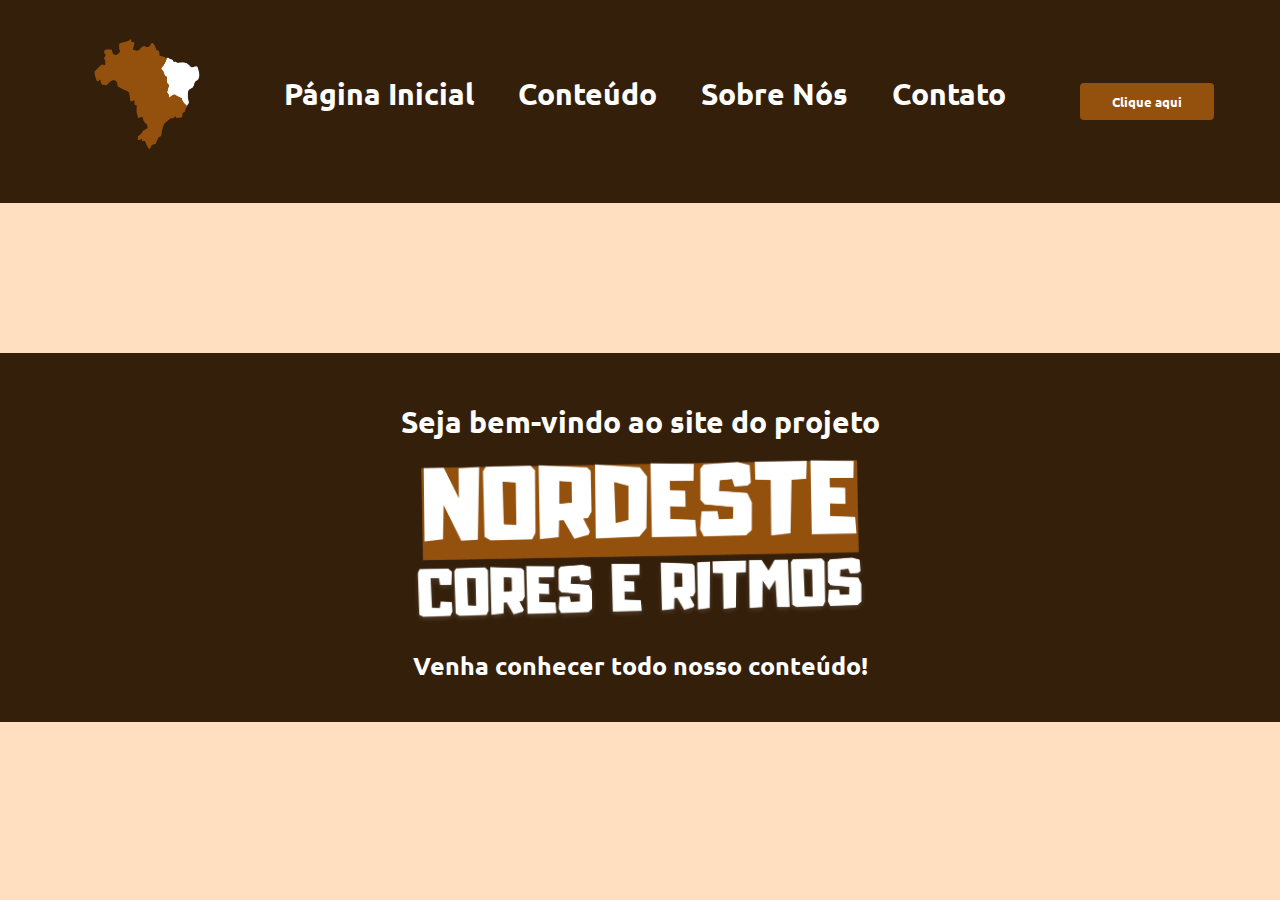
<file: index.html>
<!DOCTYPE html>
<html lang="pt-br">
<head>
    <meta charset="UTF-8">
    <meta name="viewport" content="width=device-width, initial-scale=1.0">
    <link rel="preconnect" href="https://fonts.googleapis.com">
    <link rel="preconnect" href="https://fonts.gstatic.com" crossorigin>
    <link href="https://fonts.googleapis.com/css2?family=Ubuntu:ital,wght@0,300;0,400;0,500;0,700;1,300;1,400;1,500;1,700&display=swap" rel="stylesheet">
    <link rel="stylesheet" href="./css/style.css">
    <script src="./src/js/script.js" defer></script>
    <title>Nordeste - Cores e Ritmos</title>
</head>
<body data-theme="dark">
        <nav class="barra-inicial">
            <a href="./index.html"><img class="brasil" src="src/img/NORDESTE - CORES E RITMOS (1280 x 1280 px) (1).png" alt="logo do site"></a>
            <ul class="menu-principal">
                <li><a href="./index.html">Página Inicial</a></li>
                <li><a href="./src/html/tudo.html">Conteúdo</a>
                    <ul class="submenu">
                        <li><a href="./src/html/livros.html">Livros</a></li>
                        <li><a href="./src/html/documentarios.html">Documentários</a></li>
                        <li><a href="./src/html/filmes.html">Filmes</a></li>
                    </ul>
                </li>
                <li><a href="./src/html/sobre.html">Sobre Nós</a></li>
                <li><a href="./src/html/contato.html">Contato</a></li>
            </ul>
            <div class="botao">
                <button id="welcomeButton">Clique aqui</button>
            </div>        
        </nav>
        <div id="bem-vindo">
            <h2>Seja bem-vindo ao site do projeto</h2>
            <img class="logo-proj" src="./src/img/img2.png" alt="Logo do projeto">
            <h3>Venha conhecer todo nosso conteúdo!</h3>
        </div>
</body>
</html>
</file>
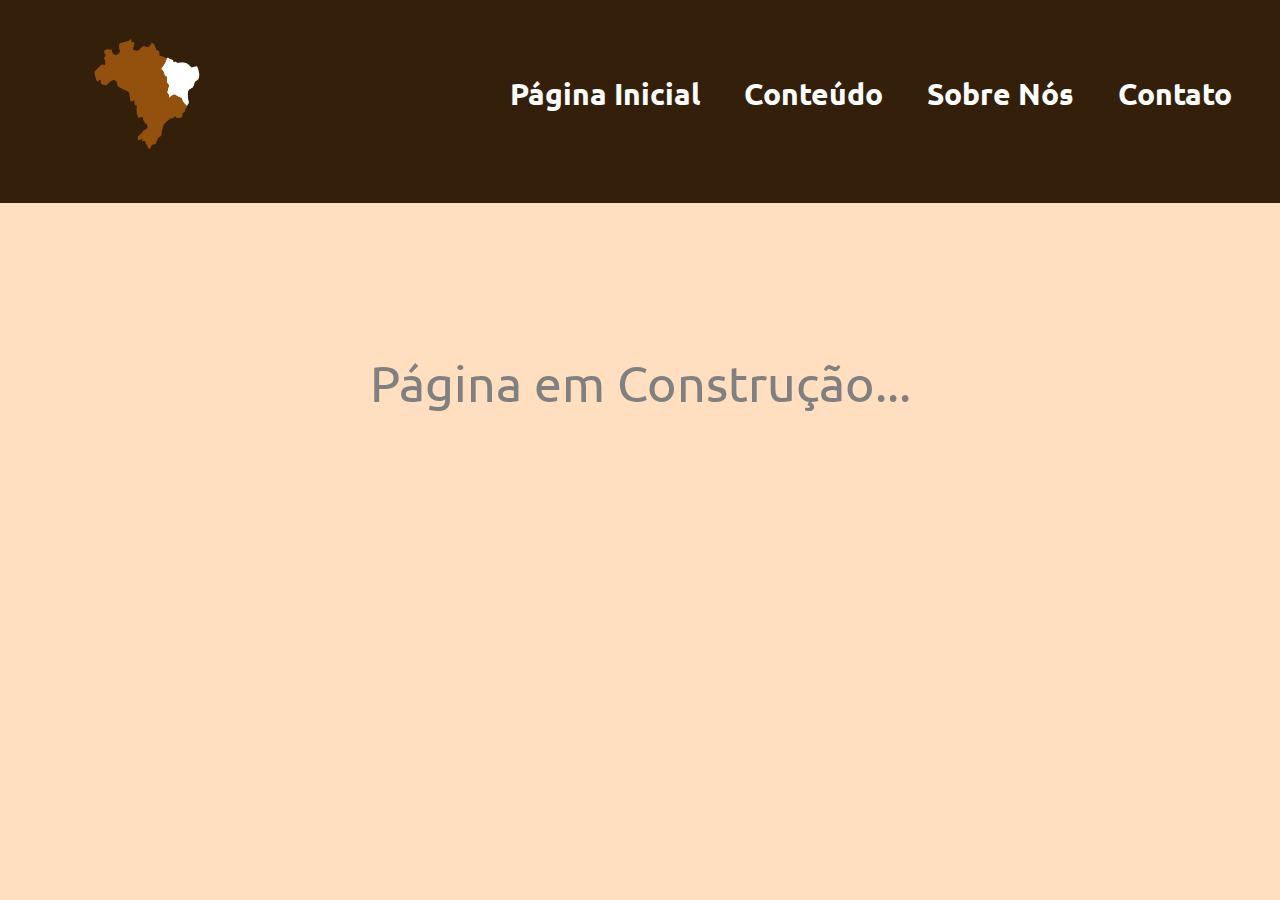
<file: src/html/sobre.html>
<!DOCTYPE html>
<html lang="pt-br">
<head>
    <meta charset="UTF-8">
    <meta name="viewport" content="width=device-width, initial-scale=1.0">
    <link rel="preconnect" href="https://fonts.googleapis.com">
    <link rel="preconnect" href="https://fonts.gstatic.com" crossorigin>
    <link href="https://fonts.googleapis.com/css2?family=Ubuntu:ital,wght@0,300;0,400;0,500;0,700;1,300;1,400;1,500;1,700&display=swap" rel="stylesheet">
    <link rel="stylesheet" href="../../css/style.css">
    <script src="../../src/js/script.js" defer></script>
    <title>Nordeste - Cores e Ritmos</title>
</head>
<body>
    <nav class="barra-inicial">
        <a href="../../index.html"><img class="brasil" src="../img/NORDESTE - CORES E RITMOS (1280 x 1280 px) (1).png" alt="logo do site"></a>
        <ul class="menu-principal">
            <li><a href="../../index.html">Página Inicial</a></li>
            <li><a href="./tudo.html">Conteúdo</a>
                <ul class="submenu">
                    <li><a href="./livros.html">Livros</a></li>
                    <li><a href="./documentarios.html">Documentários</a></li>
                    <li><a href="./filmes.html">Filmes</a></li>
                </ul>
            </li>
            <li><a href="./sobre.html">Sobre Nós</a></li>
            <li><a href="./contato.html">Contato</a></li>
        </ul>
    </nav>
    <!-- <div class="aba">
        <h2>Conheça o Nordeste - Cores e Ritmos</h2>
        <p class="textarea2">Nós somos um projeto criado para valorizar o Nordeste, desde a cultura ao bioma!</p>
        <p class="textarea2">Queremos mostrar aos nossos colegas o fevor da nossa região.</p>
        <p class="textarea2">Mostrar que temos que valoriza-la!</p>
    </div> -->
    <p id="pag-const">Página em Construção...</p>
</body>
</html>
</file>
<file: css/style.css>
* {
  margin: 0;
  padding: 0;
  font-family: "Ubuntu", sans-serif;
}

body {
  font-family: "Ubuntu", sans-serif;
  background-color: #FFDFC0;
}

nav {
  background-color: #341f0a;
  display: flex;
  align-items: center;
  justify-content: space-between;
  padding: 1rem;
  font-size: 30px;
}
nav .menu-principal {
  list-style: none;
  display: flex;
}
nav .menu-principal li {
  margin-right: 20px;
  position: relative;
}
nav .menu-principal li .submenu {
  list-style: none;
  margin: 0;
  padding: 0;
  font-size: 15px;
  position: absolute;
  display: none;
  border-radius: 15px;
  background-color: #341f0a;
  z-index: 1;
}
nav .menu-principal li .submenu li {
  padding: 8px 12px;
}
nav .menu-principal li .submenu a {
  color: #ffffff;
  display: block;
}
nav .menu-principal li:hover .submenu {
  display: block;
  opacity: 20;
  transition: opacity 1s ease-in-out;
}
nav a {
  text-decoration: none;
  color: #ffffff;
  font-weight: bold;
  padding: 8px 12px;
  margin-bottom: 15px;
  display: block;
}
nav button {
  display: flex;
  align-items: center;
  justify-content: center;
  flex-direction: column;
  color: #ffffff;
  margin-top: 10px;
  margin-right: 50px;
  margin-bottom: 10px;
  background-color: #93510D;
  border: none;
  border-radius: 0.25rem;
  font-weight: 700;
  padding: 0.6rem 2rem;
  transition: 0.15s;
  cursor: pointer;
}
nav :hover button {
  background-color: #341f0a;
  color: #ffffff;
  transform: scale(1.1s);
  border: #93510D double 5px;
}

@media (max-width: 768px) {
  .barra-inicial {
    flex-direction: column;
    align-items: flex-start;
  }
  .barra-inicial .menu-principal {
    flex-direction: column;
    width: 100%;
    display: none;
  }
  .barra-inicial .menu-principal.show {
    display: flex;
  }
  .barra-inicial .menu-principal li {
    width: 100%;
  }
  .barra-inicial .menu-principal li .submenu {
    position: relative;
    top: auto;
    left: auto;
  }
  .barra-inicial button {
    margin-top: 1rem;
    padding: 0.6rem 2rem;
  }
  #bem-vindo {
    padding: 1rem;
  }
}
.brasil {
  margin-left: 50px;
  padding: 5px;
  width: 130px;
  display: flex;
}

#pag-const {
  color: grey;
  display: flex;
  margin-top: 150px;
  font-size: 50px;
  align-items: center;
  justify-content: center;
}

#bem-vindo {
  background-color: #341f0a;
  color: #ffffff;
  margin-top: 150px;
  padding: 20px;
  display: flex;
  align-items: center;
  justify-content: center;
  flex-direction: column;
}

.logo-proj {
  margin-top: 5px;
  width: 480px;
  margin-bottom: 5px;
}

h2 {
  font-size: 30px;
  margin-top: 30px;
  margin-bottom: 10px;
}

h3 {
  font-size: 25px;
  margin-top: 20px;
  margin-bottom: 20px;
}

/*# sourceMappingURL=style.css.map */
</file>
